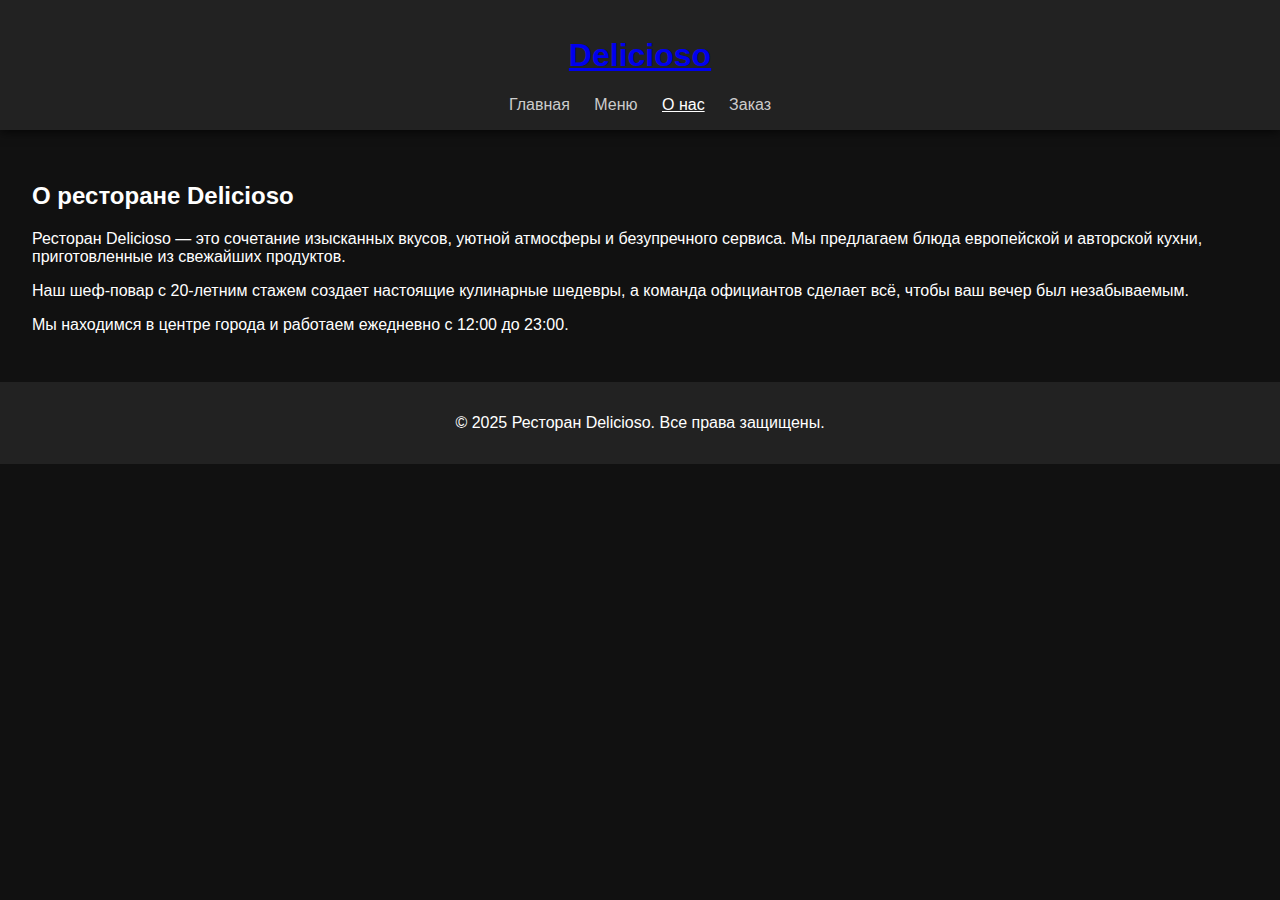
<file: about.html>
<!DOCTYPE html>
<html lang="ru">
<head>
  <meta charset="UTF-8">
  <meta name="viewport" content="width=device-width, initial-scale=1.0">
  <title>Delicioso - О нас</title>
  <link rel="stylesheet" href="style.css">
</head>
<body>
  <header>
    <h1><a href="index.html">Delicioso</a></h1>
    <nav>
      <a href="index.html">Главная</a>
      <a href="menu.html">Меню</a>
      <a href="about.html" class="active">О нас</a>
      <a href="order.html">Заказ</a>
    </nav>
  </header>

  <section>
    <h2>О ресторане Delicioso</h2>
    <p>Ресторан Delicioso — это сочетание изысканных вкусов, уютной атмосферы и безупречного сервиса. Мы предлагаем блюда европейской и авторской кухни, приготовленные из свежайших продуктов.</p>
    <p>Наш шеф-повар с 20-летним стажем создает настоящие кулинарные шедевры, а команда официантов сделает всё, чтобы ваш вечер был незабываемым.</p>
    <p>Мы находимся в центре города и работаем ежедневно с 12:00 до 23:00.</p>
  </section>

  <footer>
    <p>&copy; 2025 Ресторан Delicioso. Все права защищены.</p>
  </footer>
</body>
</html>
</file>
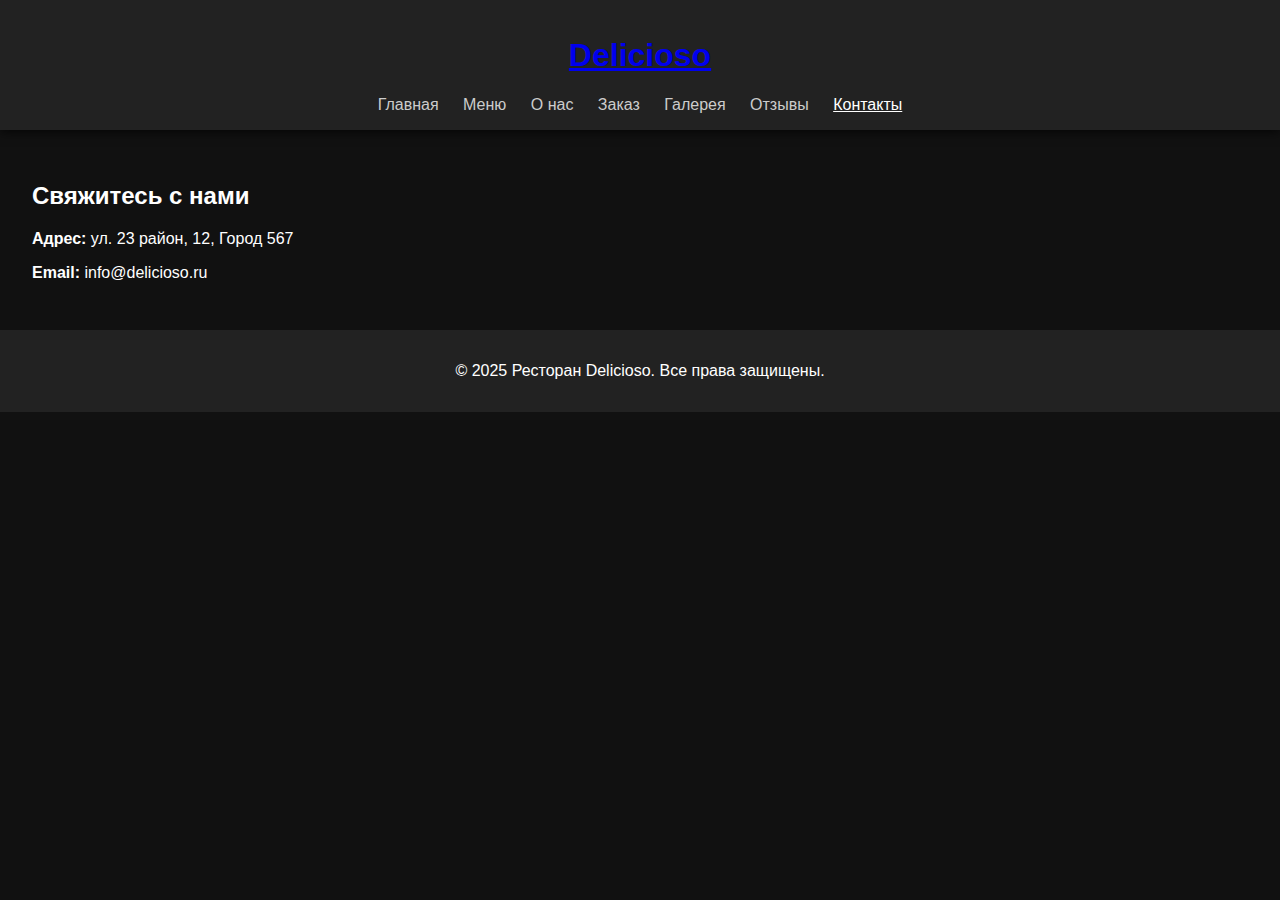
<file: contact.html>
<!DOCTYPE html>
<html lang="ru">
<head>
  <meta charset="UTF-8">
  <meta name="viewport" content="width=device-width, initial-scale=1.0">
  <title>Delicioso - Контакты</title>
  <link rel="stylesheet" href="style.css">
</head>
<body>
  <header>
    <h1><a href="index.html">Delicioso</a></h1>
    <nav>
      <a href="index.html">Главная</a>
      <a href="menu.html">Меню</a>
      <a href="about.html">О нас</a>
      <a href="order.html">Заказ</a>
      <a href="gallery.html">Галерея</a>
      <a href="reviews.html">Отзывы</a>
      <a href="contact.html" class="active">Контакты</a>
    </nav>
  </header>

  <section>
    <h2>Свяжитесь с нами</h2>
    <p><strong>Адрес:</strong> ул. 23 район, 12, Город 567</p> 
    <p><strong>Email:</strong> info@delicioso.ru</p>

   
    </div>
  </section>

  <footer>
    <p>&copy; 2025 Ресторан Delicioso. Все права защищены.</p>
  </footer>
</body>
</html>
</file>
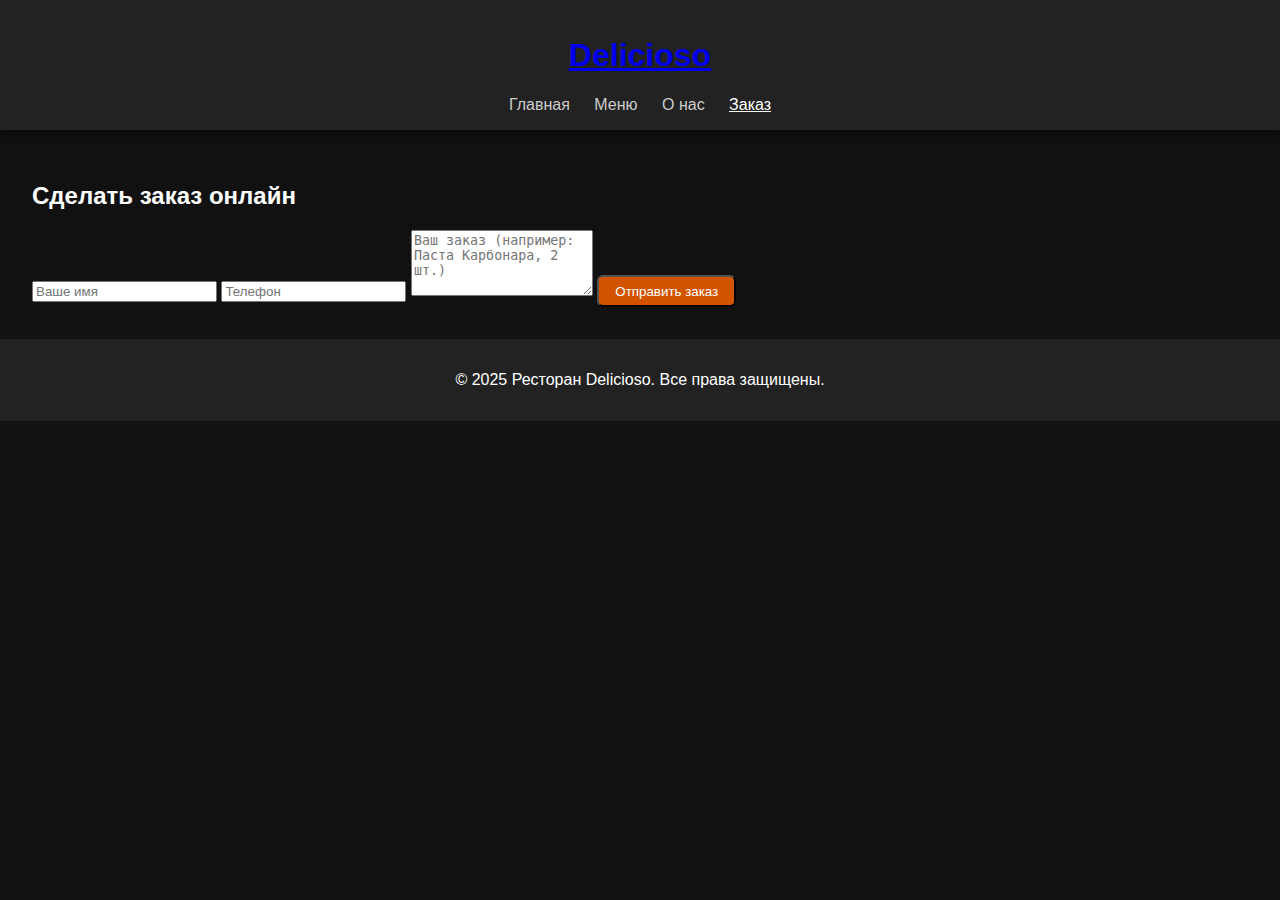
<file: order.html>
<!DOCTYPE html>
<html lang="ru">
<head>
  <meta charset="UTF-8">
  <meta name="viewport" content="width=device-width, initial-scale=1.0">
  <title>Delicioso - Заказ</title>
  <link rel="stylesheet" href="style.css">
</head>
<body>
  <header>
    <h1><a href="index.html">Delicioso</a></h1>
    <nav>
      <a href="index.html">Главная</a>
      <a href="menu.html">Меню</a>
      <a href="about.html">О нас</a>
      <a href="order.html" class="active">Заказ</a>
    </nav>
  </header>

  <section>
    <h2>Сделать заказ онлайн</h2>
    <form>
      <input type="text" placeholder="Ваше имя" required>
      <input type="tel" placeholder="Телефон" required>
      <textarea rows="4" placeholder="Ваш заказ (например: Паста Карбонара, 2 шт.)" required></textarea>
      <button type="submit" class="button">Отправить заказ</button>
    </form>
  </section>

  <footer>
    <p>&copy; 2025 Ресторан Delicioso. Все права защищены.</p>
  </footer>
</body>
</html>
</file>
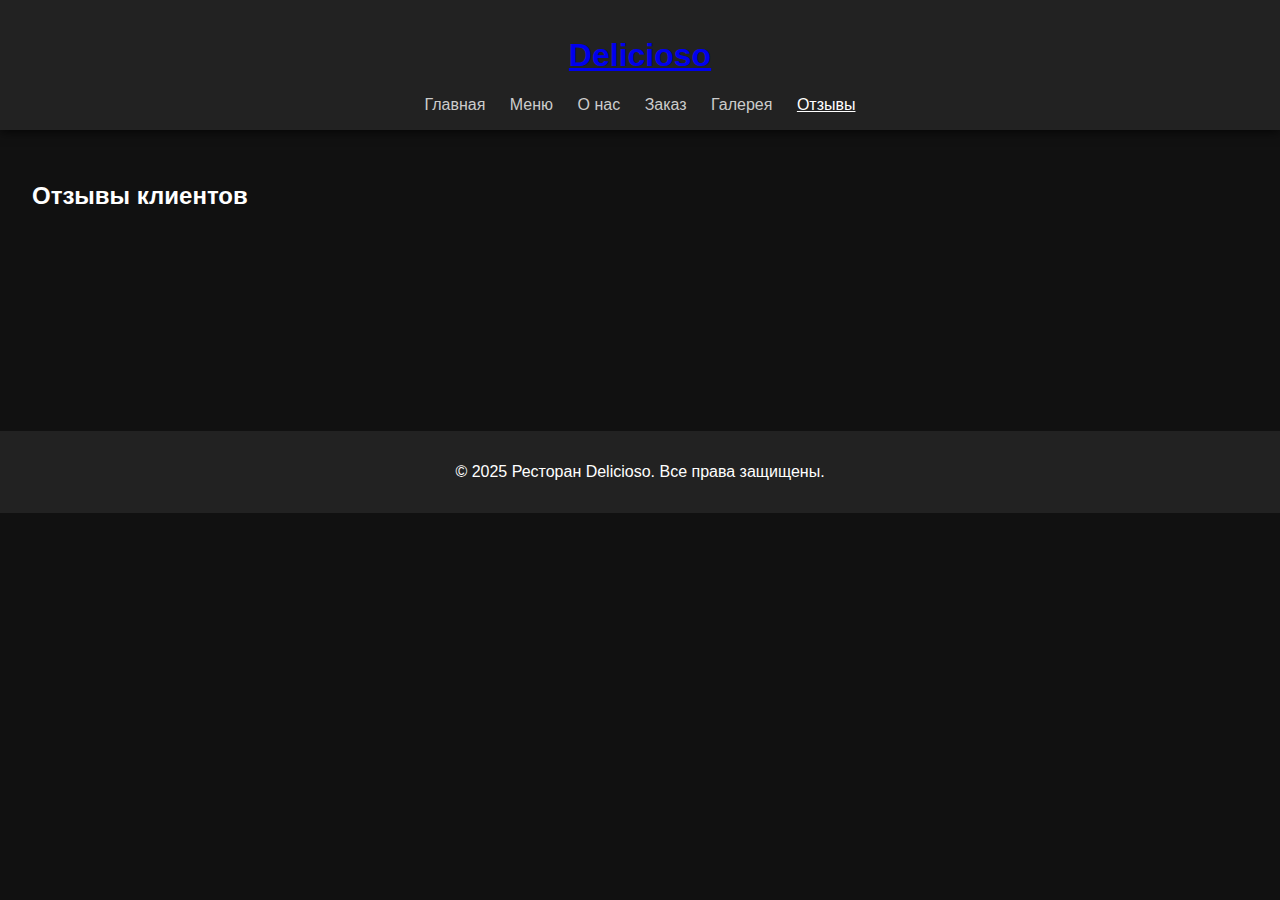
<file: reviews.html>
<!DOCTYPE html>
<html lang="ru">
<head>
  <meta charset="UTF-8">
  <meta name="viewport" content="width=device-width, initial-scale=1.0">
  <title>Delicioso - Отзывы</title>
  <link rel="stylesheet" href="style.css">
</head>
<body>
  <header>
    <h1><a href="index.html">Delicioso</a></h1>
    <nav>
      <a href="index.html">Главная</a>
      <a href="menu.html">Меню</a>
      <a href="about.html">О нас</a>
      <a href="order.html">Заказ</a>
      <a href="gallery.html">Галерея</a>
      <a href="reviews.html" class="active">Отзывы</a>
    </nav>
  </header>

  <section>
    <h2>Отзывы клиентов</h2>
    <div class="menu-grid">
      <div class="menu-item">
        <p>🌟🌟🌟🌟🌟</p>
        <p>“Великолепная кухня и приятная атмосфера! Обязательно вернёмся снова.”</p>
        <p><strong>— Анна</strong></p>
      </div>
      <div class="menu-item">
        <p>🌟🌟🌟🌟</p>
        <p>“Очень вкусные десерты и вежливый персонал. Рекомендую!”</p>
        <p><strong>— Игорь</strong></p>
      </div>
      <div class="menu-item">
        <p>🌟🌟🌟🌟🌟</p>
        <p>“Самый красивый интерьер, который я видел в ресторанах. Еда на высшем уровне.”</p>
        <p><strong>— Мария</strong></p>
      </div>
    </div>
  </section>

  <footer>
    <p>&copy; 2025 Ресторан Delicioso. Все права защищены.</p>
  </footer>
</body>
</html>
</file>
<file: style.css>
body {
  margin: 0;
  font-family: 'Segoe UI', sans-serif;
  background-color: #111;
  color: #fff;
}
header, footer {
  background: #222;
  padding: 1em;
  text-align: center;
}
nav a {
  margin: 0 10px;
  color: #ccc;
  text-decoration: none;
}
nav a.active, nav a:hover {
  color: #fff;
  text-decoration: underline;
}
section {
  padding: 2em;
}
.menu-grid {
  display: grid;
  grid-template-columns: repeat(auto-fit, minmax(250px, 1fr));
  gap: 1.5em;
}
.menu-item {
  background: #1b1b1b;
  padding: 1em;
  border-radius: 12px;
  text-align: center;
}
.menu-item img {
  width: 100%;
  border-radius: 10px;
}
.button {
  display: inline-block;
  padding: 0.5em 1.2em;
  background: #d35400;
  color: #fff;
  text-decoration: none;
  border-radius: 6px;
}
.menu-item {
  background: #1b1b1b;
  padding: 1em;
  border-radius: 12px;
  text-align: center;
  transform: translateY(30px);
  opacity: 0;
  transition: all 0.6s ease;
}

.menu-item.show {
  transform: translateY(0);
  opacity: 1;
}
.button:hover {
  background: #e67e22;
  transform: scale(1.05);
  transition: all 0.3s ease;
}
h2, h3 {
  animation: fadeInUp 1s ease both;
}

@keyframes fadeInUp {
  from {
    opacity: 0;
    transform: translateY(20px);
  }
  to {
    opacity: 1;
    transform: translateY(0);
  }
}
.button:hover {
  animation: pulse 1s infinite;
}

@keyframes pulse {
  0%, 100% {
    transform: scale(1);
    box-shadow: 0 0 5px #e67e22;
  }
  50% {
    transform: scale(1.1);
    box-shadow: 0 0 15px #e67e22;
  }
}
.menu-item:hover {
  box-shadow: 0 10px 20px rgba(255, 165, 0, 0.6);
  transition: box-shadow 0.4s ease;
}
header {
  position: sticky;
  top: 0;
  background: #222;
  box-shadow: 0 2px 10px rgba(0,0,0,0.7);
  z-index: 1000;
  transition: background 0.3s ease;
}

header.scrolled {
  background: #1a1a1a;
}
document.addEventListener('DOMContentLoaded', () => {
  const items = document.querySelectorAll('.menu-item, img, h2, h3');

  const observer = new IntersectionObserver(entries => {
    entries.forEach(entry => {
      if(entry.isIntersecting) {
        entry.target.classList.add('show');
      }
    });
  }, { threshold: 0.1 });

  items.forEach(item => {
    observer.observe(item);
  });
});
</file>
